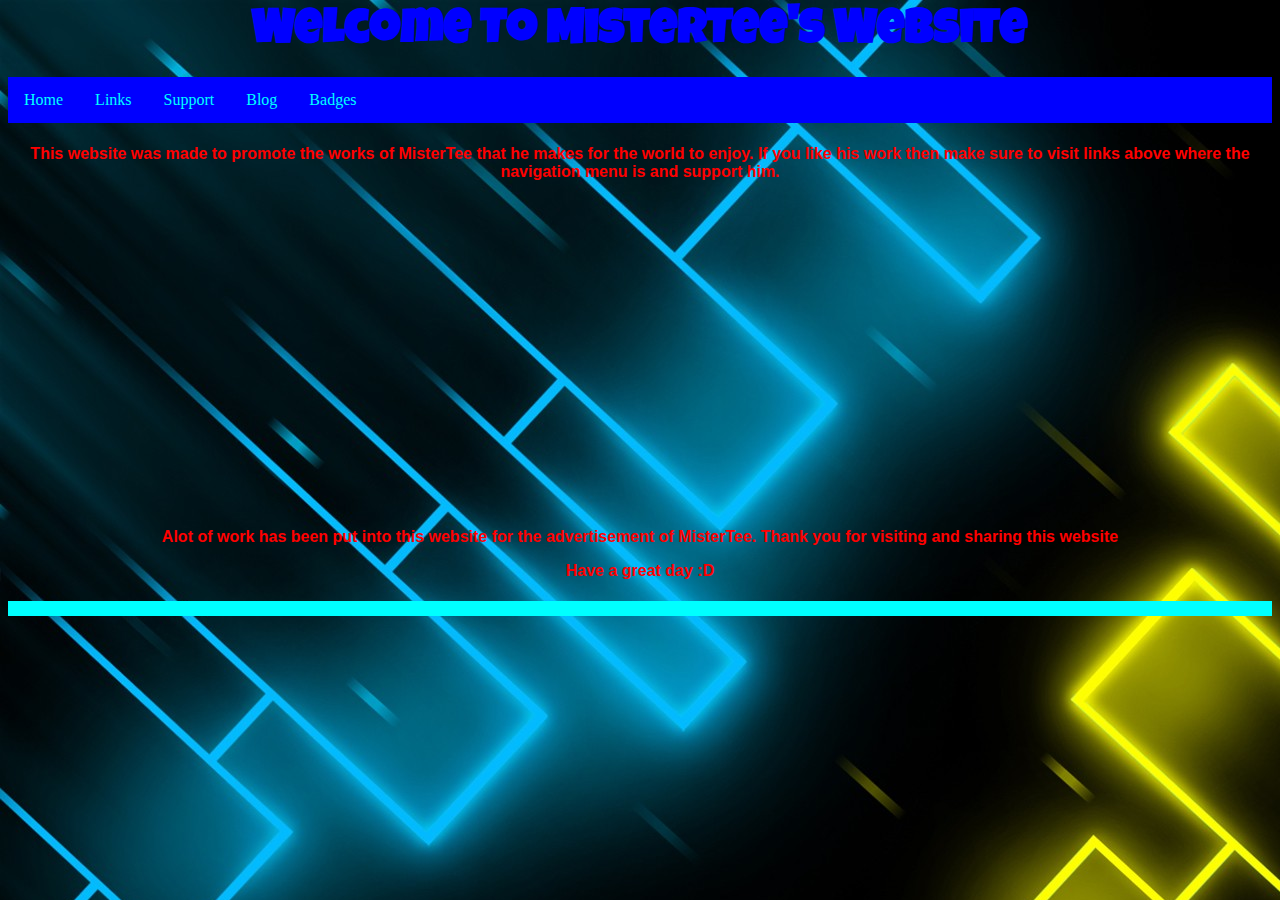
<file: Index.html>
<html>
	<head>
	<link href="https://fonts.googleapis.com/css?family=Luckiest+Guy" rel="stylesheet">
	
		<title>
			MisterTee - Home
		</title>

	<link rel="Shortcut Icon" type="image/png" href="My%20Logo%20V2.png">
		
	</head>
	
	<body style = "background: url(WallpapersAbstract.jpg)">
	
<!-- Title -->
	
	<h1 align = "center"><font color = "Blue"><font face="luckiest guy"><font size="7">
		Welcome To MisterTee's Website
	</h1></font color = "Sky Blue"></font>

<!-- NavBar Menu -->

	<style>

ul {
	list-style-type: none;
	margin: 0;
	padding: 0;
	overflow: hidden;
	background-color: #0000FF;
}

li {
	float: left;
}

li a {
	display: block;
	color: cyan;
	text-align: center;
	padding: 14px 16px;
	text-decoration: none;
}

li a:hover {
	background-color: #00FFFF;
}
	
	</style>
	</head>
	<body>

	<ul>
	<li><a href="#home">Home</a></li>
	<li><a href="Links.html">Links</a></li>
	<li><a href="#support">Support</a></li>
	<li><a href="#blog">Blog</a></li>
	<li><a href="Badges.html">Badges</a></li>
	</ul>

	</body>

<!-- Links -->

		<p><h4 align = "center"><font face="helvetica">
		<p style="color:#FF0000";>This website was made to promote the works of MisterTee that he makes for the world to enjoy. If you like his work then make sure to visit links above where the navigation menu is and support him.</p>

		<p align="center">
		<iframe width="560" height="315" src="https://www.youtube.com/embed/ap360o23Uno" frameborder="0" allow="autoplay; encrypted-media" allowfullscreen></iframe>
		
		<p style="color:#FF0000";>
		Alot of work has been put into this website for the advertisement of MisterTee. Thank you for visiting and sharing this website
		</p>
		
		<p style="color:#FF0000";>
		Have a great day :D
		</p>
		
		</p>
		</h4>
		
<hr size ="15" color ="Cyan">

	</body>
</html>
</file>
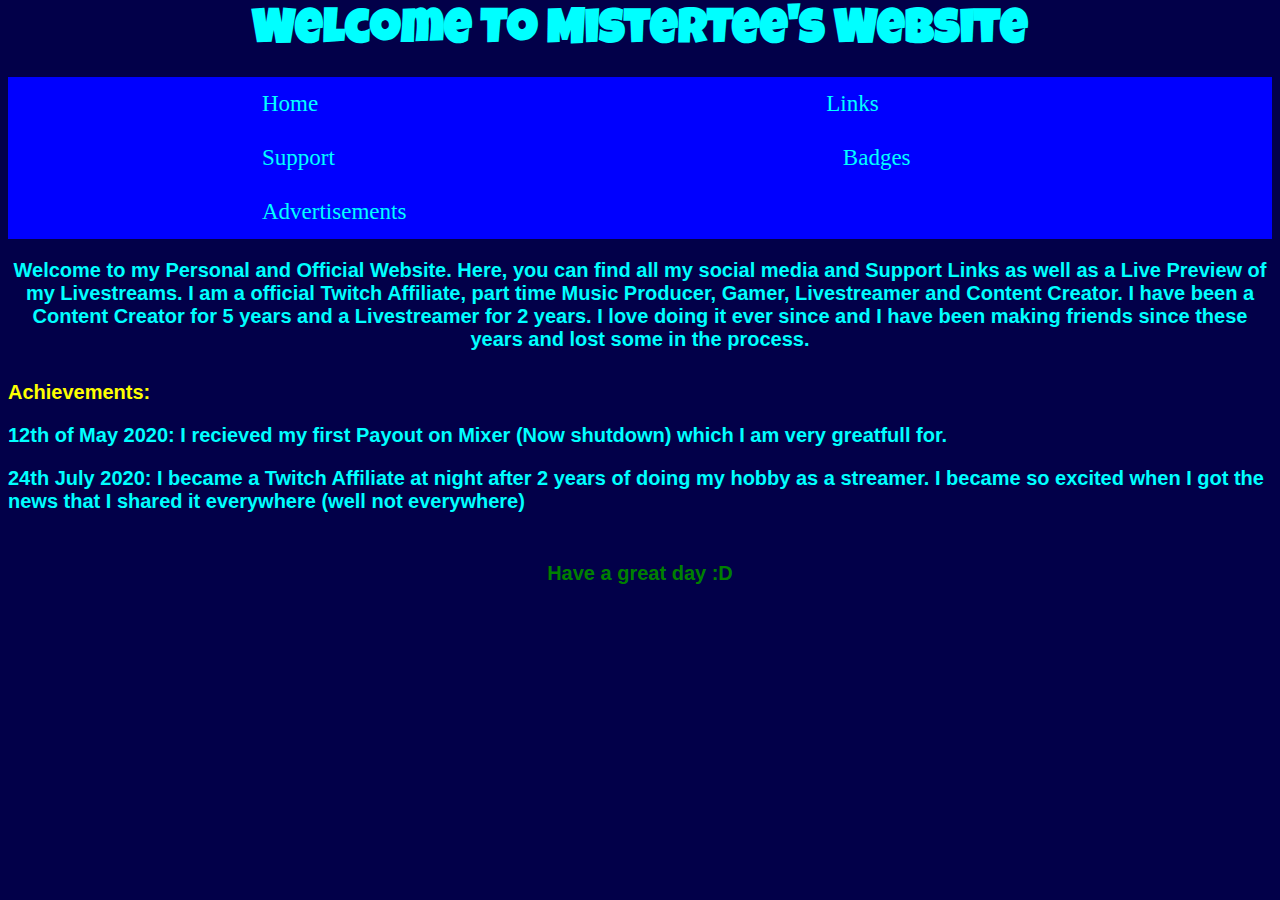
<file: index.html>
<html>
	<head>
	<link href="https://fonts.googleapis.com/css?family=Luckiest+Guy" rel="stylesheet">
	
		<title>
			MrTeeXD - Homepage
		</title>

	<link rel="Shortcut Icon" type="image/png" href="Logo.png">

	<meta name="viewport" content="width=device-width, initial-scale=1">
	
	<link rel="stylesheet" href="style.css">
	
<!-- The Meta Tags for better SEO -->

	<meta name="viewport" content="width=device-width, initiate-scale=1">
	<meta name="google-site-verification" content="F_GwNKXjSclZ-3OSYyn74ZJymcpoS1NFfyhsp_Tp_ms" />
	<meta property="og:description" content="Welcome to MrTeeXD's website. Here you will find all my social links and my Livestreamings that you will certainly enjoy. Make sure you share this website with others to get this Website some recognition to the public as alot of work has been put into coding this site.">
	<meta property="og:twitter" content="@MrTeeXD">
	<meta property="og:soundcloud" content="mrteexd">
	<meta property="og:twitch" content="MrTeeXD">
	<meta property="og:youtube" content="MrTeeXD">

	</head>
	
<!-- Title -->

	<h1 align = "center"><font color = "Cyan"><font face="luckiest guy"><font size="7">
		Welcome To MisterTee's Website
	</h1></font color = "Sky Blue"></font>

	</head>
	<body>

	<ul>
	<li><a href="#home">Home</a></li>
	<li><a href="Links.html">Links</a></li>
	<li><a href="Support.html">Support</a></li>
	<li><a href="Badges.html">Badges</a></li>
	<li><a href="Advertisements.html">Advertisements</a></li>
	</ul>

	</body>

<!-- Links -->

		<p><h2 align = "center"><font face="helvetica">
		<p style="color:cyan">Welcome to my Personal and Official Website. Here, you can find all my social media and Support Links as well as a Live Preview of my Livestreams. I am a official Twitch Affiliate, part time Music Producer, Gamer, Livestreamer and Content Creator. I have been a Content Creator for 5 years and a Livestreamer for 2 years. I love doing it ever since and I have been making friends since these years and lost some in the process.</p>
		
		<p><h2 align = "left"><font face="helvetica">
		<p style="color:yellow">Achievements:<p>

		<p>12th of May 2020: I recieved my first Payout on Mixer (Now shutdown) which I am very greatfull for.</p>
		<p>24th July 2020: I became a Twitch Affiliate at night after 2 years of doing my hobby as a streamer. I became so excited when I got the news that I shared it everywhere (well not everywhere)</p>

		<h1><p align="center"><font color = "green">
		Have a great day :D
		</h1></p>
		
		</p>
		</h4>

	</body>
</html>
</file>
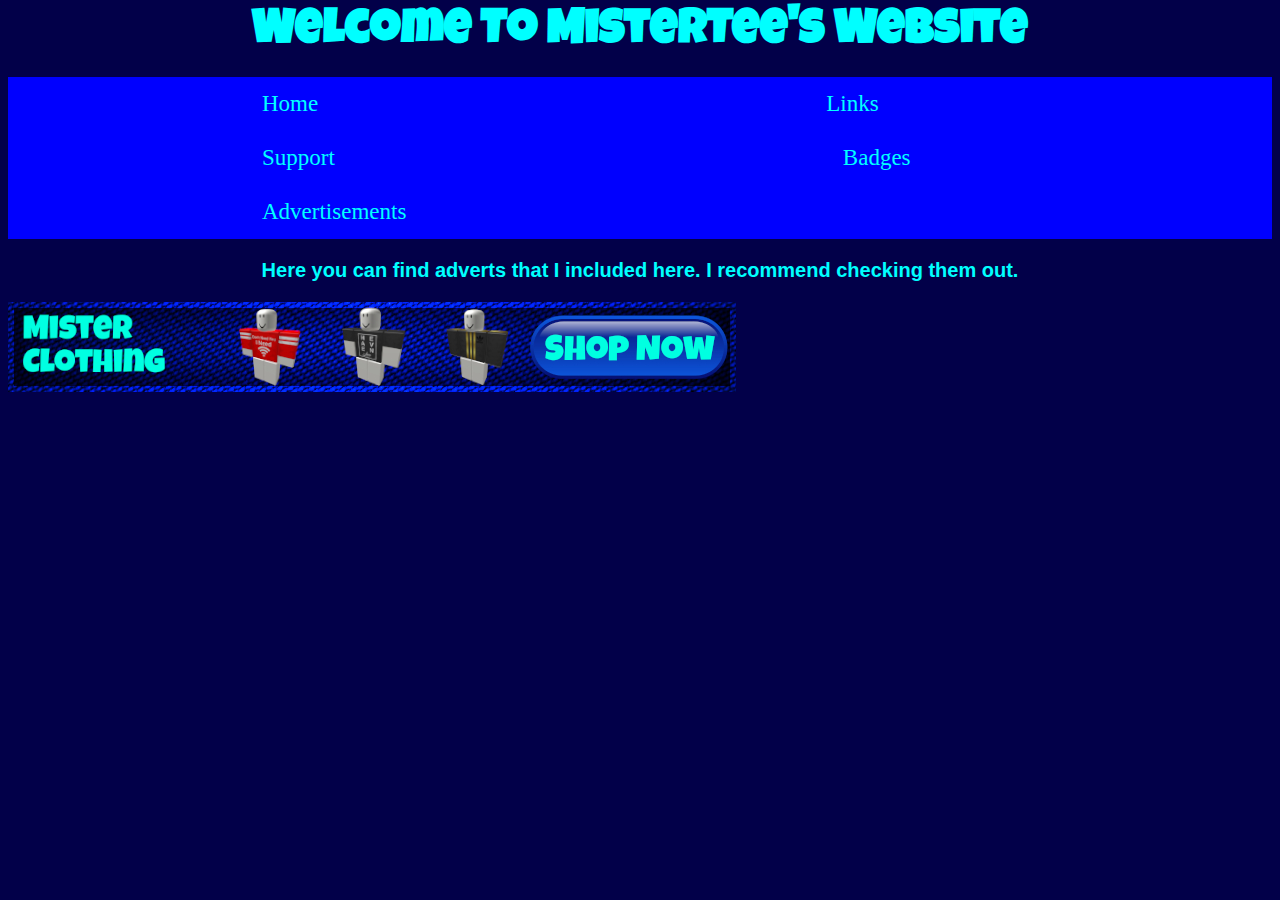
<file: Advertisements.html>
<html>
	<head>
	<link href="https://fonts.googleapis.com/css?family=Luckiest+Guy" rel="stylesheet">
	
		<title>
			MrTeeXD - Advertisements
		</title>

	<link rel="Shortcut Icon" type="image/png" href="Logo.png">

	<meta name="viewport" content="width=device-width, initial-scale=1">
	
    <link rel="stylesheet" href="style.css">
	
	</head>
	
<!-- Title -->
	
	<h1 align = "center"><font color = "Cyan"><font face="luckiest guy"><font size="7">
		Welcome To MisterTee's Website
	</h1></font color="cyan"></font>

	</head>
	<body>

	<ul>
	<li><a href="index.html">Home</a></li>
	<li><a href="Links.html">Links</a></li>
	<li><a href="Support.html">Support</a></li>
	<li><a href="Badges.html">Badges</a></li>
	<li><a href="#advertisements">Advertisements</a></li>
	</ul>

	</body>

<!-- Links -->

		<p align="center">
			Here you can find adverts that I included here. I recommend checking them out.
		</p>
		
		<p align="left">
			<a href="https://www.roblox.com/games/3820591923/Mister-Clothing" target="_blank">
			<img src="WebsiteAD.jpg" title="Clothing Store" width="728" height="90">
			</a> 
		</p>
	</body>
</html>
</file>
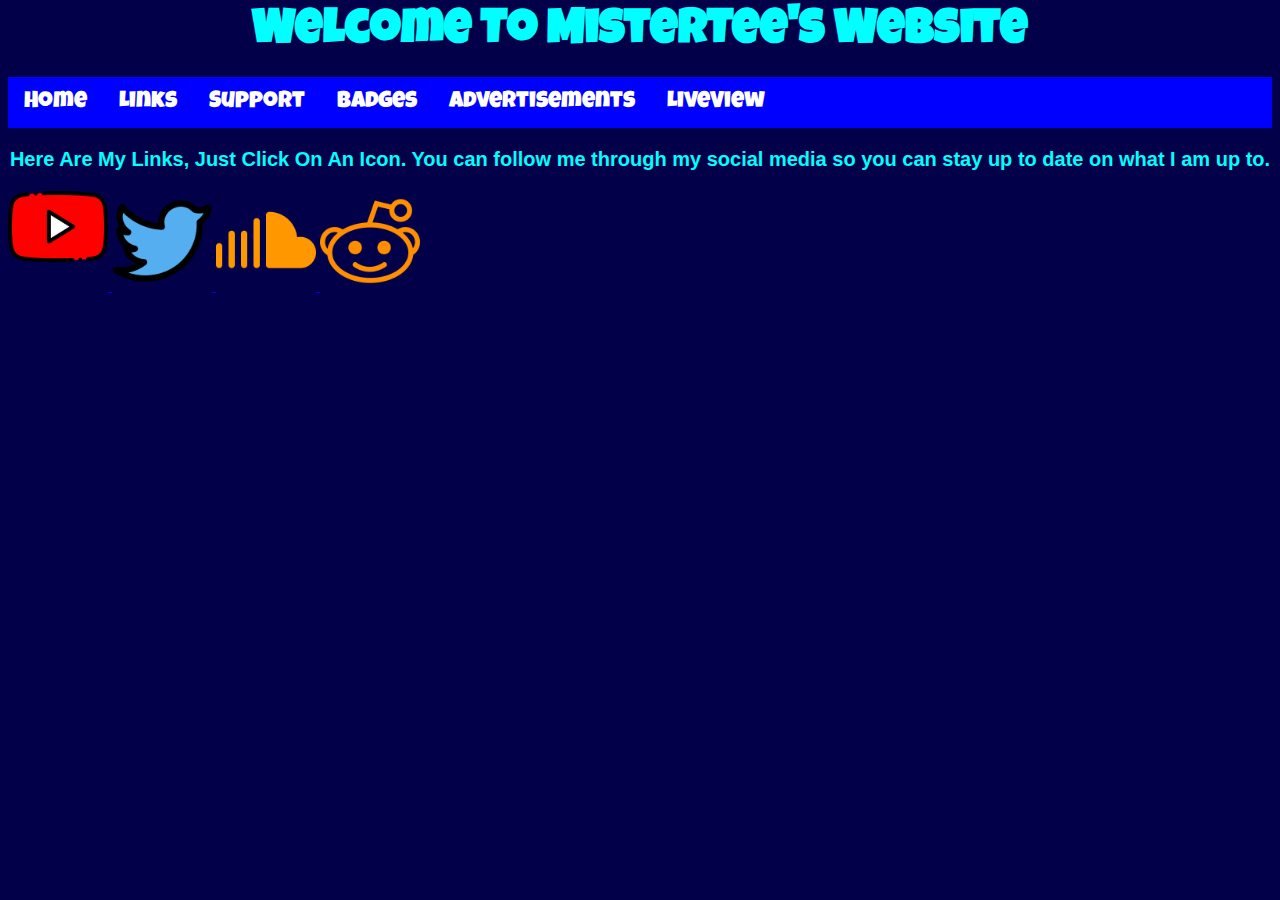
<file: Links.html>
<html>
	<head>
	<link href="https://fonts.googleapis.com/css?family=Luckiest+Guy" rel="stylesheet">
	
		<title>
			MrTeeXD - Links
		</title>
		
		<link rel="Shortcut Icon" type="image/png" href="Logo.png">

	<meta name="viewport" content="width=device-width, initial-scale=1">
	
	<link rel="stylesheet" href="style.css">
	
	</head>
	
	<h1 align = "center"><font color = "Cyan"><font face="luckiest guy"><font size="7">
		Welcome To MisterTee's Website
	</h1></font color="Cyan"></font>
		
<style>

	ul {
		list-style-type: none;
		margin: 0;
		padding: 0;
		overflow: hidden;
		background-color: #0000FF;
        font-family: luckiest guy;
		color: cyan;
	}

	li {
		float: left;
	}

	li a {
		display: block;
		color: white;
		text-align: center;
		padding: 14px 16px;
		text-decoration: none;
	}

	li a:hover {
		background-color: #111;
	}
</style>
</head>
<body>

	<ul>
	<li><a href="index.html">Home</a></li>
	<li><a href="#links">Links</a></li>
	<li><a href="Support.html">Support</a></li>
	<li><a href="Badges.html">Badges</a></li>
	<li><a href="Advertisements.html">Advertisements</a></li>
	<li><a href="LiveView.html">LiveView</a></li>
	</ul>

</body>
		
	<p align="center">
		Here Are My Links, Just Click On An Icon. You can follow me through my social media so you can stay up to date on what I am up to.
	</p>
		
	<a href="https://www.youtube.com/c/MisterTeeXD" target="_blank">
		<img src="youtube.png" width="100" height="100">
	</a>
	
	<a href="https://www.twitter.com/MrTeeXD" target="_blank">
		<img src="twitter.png" width="100" height="100">
	</a>
	
	<a href="https://www.soundcloud.com/mrteexd" target="_blank">
		<img src="soundcloud.png" width="100" height="100">
	</a>

	<a href="https://www.reddit.com/u/MrTeeXD" target="_blank">
		<img src="reddit.png" width="100" height="100">
	</a>
	
	</body>
</html>
</file>
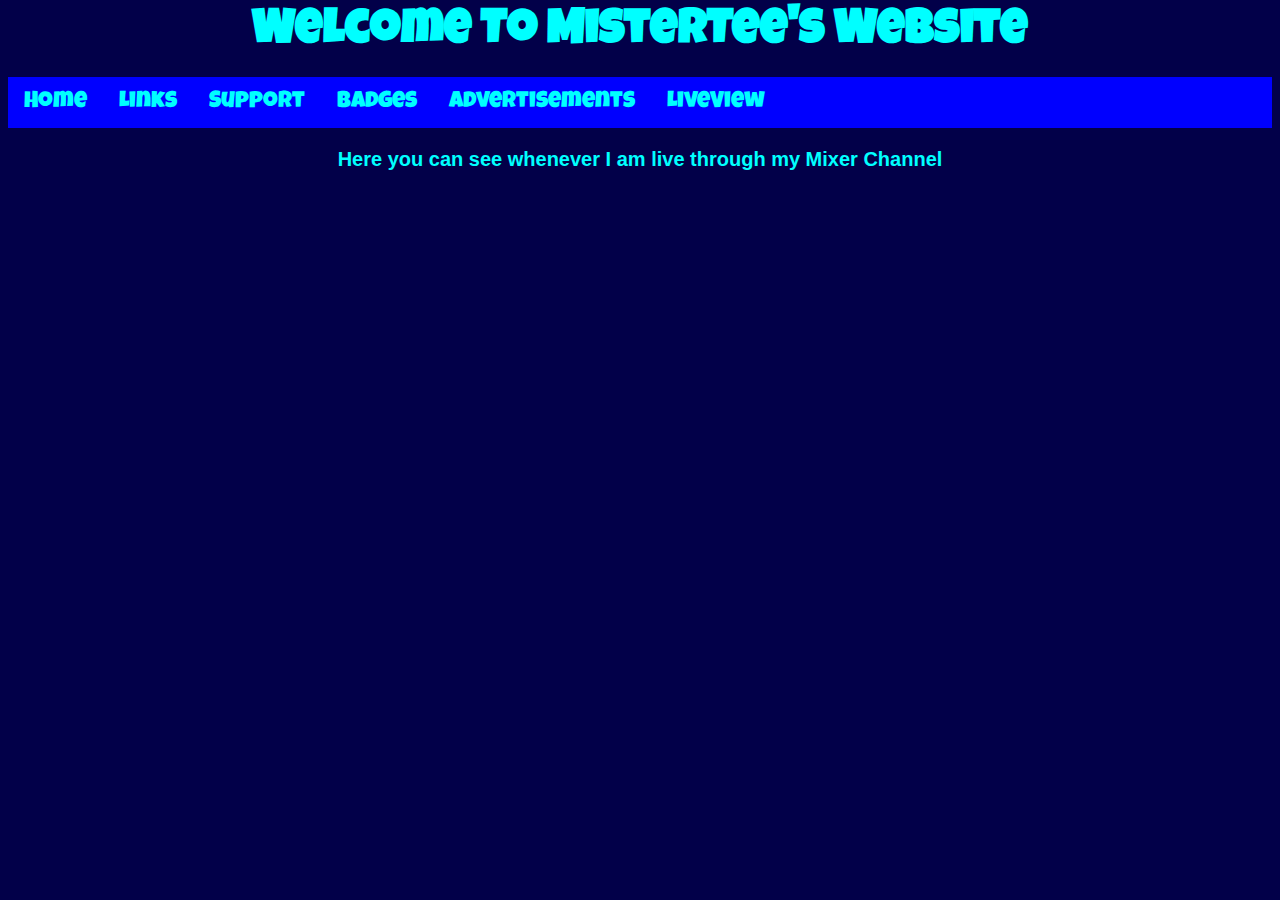
<file: LiveView.html>
<html>
	<head>
	<link href="https://fonts.googleapis.com/css?family=Luckiest+Guy" rel="stylesheet">
	
		<title>
			MrTeeXD - LiveView
		</title>

	<link rel="Shortcut Icon" type="image/png" href="Logo.png">

	<meta name="viewport" content="width=device-width, initiate-scale=1">
	
	<link rel="stylesheet" href="style.css">
	
	</head>
	
<!-- Title -->
	
	<h1 align = "center"><font color = "Cyan"><font face="luckiest guy"><font size="7">
		Welcome To MisterTee's Website
	</h1></font color="Sky Blue"></font>

<!-- NavBar Menu -->

	<style>

ul {
	list-style-type: none;
	margin: 0;
	padding: 0;
	overflow: hidden;
	background-color: #0000FF;
    font-family: luckiest guy;
    color: cyan;
}

li {
	float: left;
}

li a {
	display: block;
	color: cyan;
	text-align: center;
	padding: 14px 16px;
	text-decoration: none;
}

li a:hover {
	background-color: #111;
}
	
	</style>
	</head>
	<body>

	<ul>
	<li><a href="index.html">Home</a></li>
	<li><a href="Links.html">Links</a></li>
	<li><a href="Support.html">Support</a></li>
	<li><a href="Badges.html">Badges</a></li>
	<li><a href="Advertisements.html">Advertisements</a></li>
	<li><a href="#liveview">LiveView</a></li>
	</ul>

	</body>

<!-- Frame View -->
		
		<p align="center">
            Here you can see whenever I am live through my Mixer Channel
        </p>
		
		<iframe allowfullscreen="true" src="https://mixer.com/embed/player/MrTeeXD?disableLowLatency=1" width="900" height="500" frameborder="0"></iframe>

	</body>
</html>
</file>
<file: style.css>
body {
        background-color: 020049;
        background-image: url("");
}
p {
        font-family: arial;
        font-weight: bold;
        font-size: 20px;
	color: cyan;
}
ul {
        list-style-type: none;
        margin: 0;
        padding: 0;
        overflow: hidden;
        background-color: #0000FF;
        font-family: passion one;
        font-size:23px;
}

li {
        float: left;
}

li a {
        display: block;
        color: cyan;
        text-align: center;
        padding: 14px 254px;
        text-decoration: none;
}

li a:hover {
        background-color: darkblue;
}
</file>
